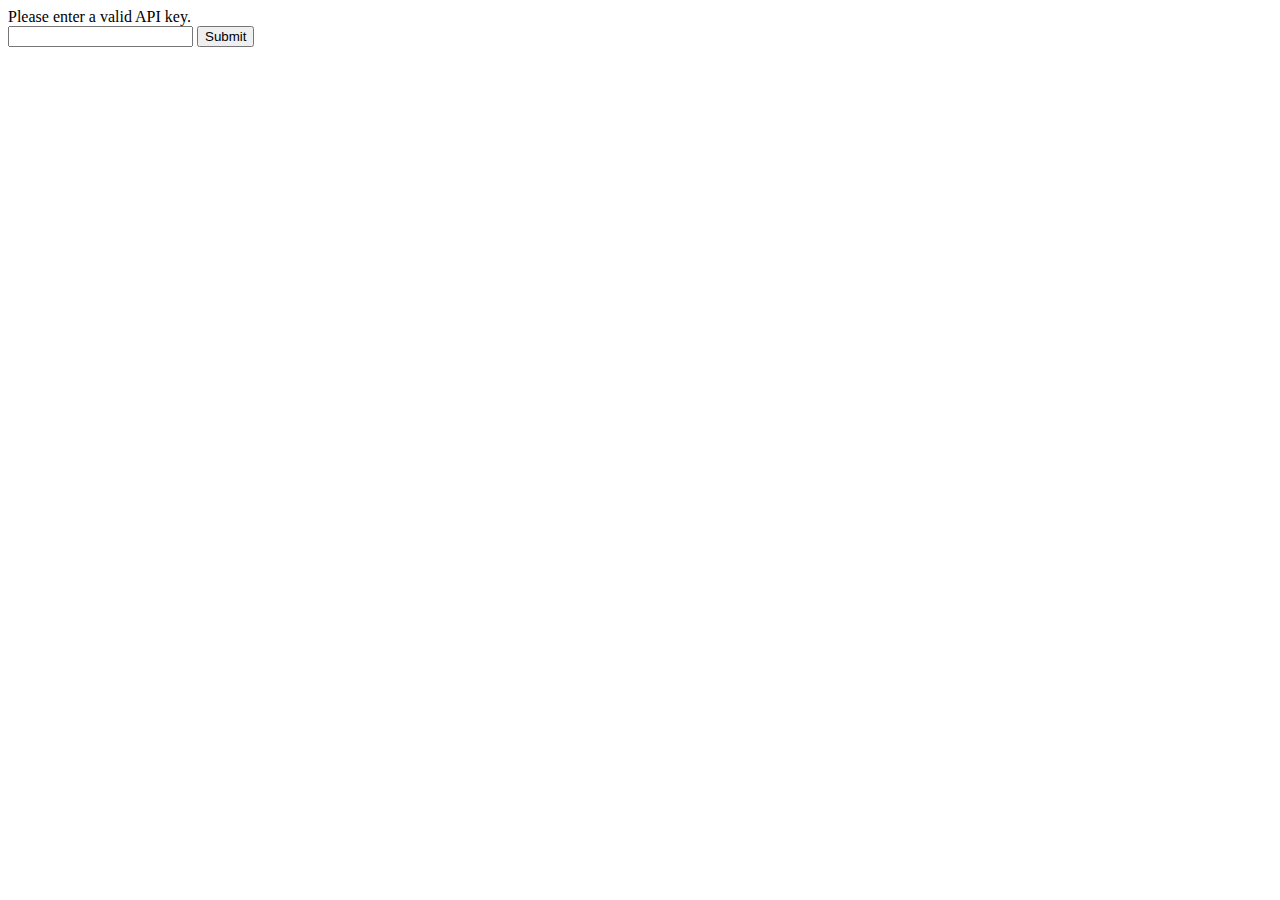
<file: index.html>
<!DOCTYPE html>
<html lang = "en">
    <head>
        <meta charset = "UTF-8">
        <meta http-equiv = "X-UA-Compatible" content = "IE=edge">
        <meta name = "viewport" content = "width=device-width, initial-scale=1.0">

        <!-- link copied from Bootstrap website i.o.f. stlying for specified classes to work -->
        <link rel = "stylesheet" href = "https://cdn.jsdelivr.net/npm/bootstrap@4.0.0/dist/css/bootstrap.min.css" integrity = "sha384-Gn5384xqQ1aoWXA+058RXPxPg6fy4IWvTNh0E263XmFcJlSAwiGgFAW/dAiS6JXm" crossorigin = "anonymous">
        <link rel = "stylesheet" href = "fontAwesome/css/all.css">
        <link rel = "stylesheet" href = "style.css">
        
        <title> Contact Book </title>
    </head>
    
    <body onload = "fetchContacts()">                                                                                  <!-- we want all contacts to immediately be displayed once index.html is opened -->
        <div class = "contact-list">
            <div class = "heading">
                <h6> Contacts </h6>           
            </div>
            <br>

            <div class = "button">
                <button id = "refresh" type = "button" class = "button" style = "float:left; margin-left: 1rem;">
                    <i class = "fa-solid fa-rotate-right"></i>
                </button>
                            
                <button id = "addContact" type = "button" class = "button" style = "float:right; margin-right: 1rem;">
                    <i class = "fa-solid fa-user-plus"></i>
                </button>
            </div>
        </div>

        <div id = "table" class = "table table-sm table-hover"> Loading contacts...</div>                                                                   <!-- contacts will be displayed here -->

        <script src = "config.js"></script>                                                                             <!-- ref'ing the func that check user's api keys & copies it onto their local device -->

        <script>
            document.getElementById("refresh").addEventListener('click', fetchContacts);                                // add an onclick event for when the user clicks on (the event) the button the id "refresh", then it will fire off the fetchContacts() func that we've already created below
            document.getElementById("addContact").addEventListener('click', addContact);                                // when user clicks on button with id "addContact", apply func "addContact", which takes user to add-contact page

            function fetchContacts(){
                fetch(rootPath + "controller/get-contacts/")
                .then(function(response){
                    return response.json();
                })
                .then(function(data){
                    displayOutput(data);                                                                                // we send the json array in the data var to the func displayOutput, which will display the contacts in the form of a table
                })
            }

            function displayOutput(data){
                output = "<table>";

                for(a in data){                                                                                         // create a for loop where the 1st item in the array that we want to iterate through is an arbitrary val "a"
                    output += `
                                <tr onclick = "editContact(${data[a].id})">
                                    <td>
                                        <img src = "${rootPath}controller/uploads/${data[a].avatar}" width = "40" >
                                    </td>

                                    <td>
                                        <p>${data[a].firstname}</p>
                                    </td>

                                    <td>
                                        <p>${data[a].lastname}</p>
                                    </td>
                                </tr>
                            `
                    }
                    output += "</table>";
                    document.getElementById("table").innerHTML = output;
            }

            function addContact(){
                window.open("add-contact.html", "_self");                                                                // func takes user to the add-contact page in the same window
            }

            function editContact(id){                                                                                    
                window.open("edit-contact.html?id=" + id, "_self");                                                      // this func passses the edit-contact.html window the id of the contact in the same page
            }
            
        </script>

        <!-- Link the JS/jquery from Bootstrap site -->
        <script src = "https://code.jquery.com/jquery-3.2.1.slim.min.js" integrity = "sha384-KJ3o2DKtIkvYIK3UENzmM7KCkRr/rE9/Qpg6aAZGJwFDMVNA/GpGFF93hXpG5KkN" crossorigin = "anonymous"></script>
        <script src = "https://cdn.jsdelivr.net/npm/popper.js@1.12.9/dist/umd/popper.min.js" integrity = "sha384-ApNbgh9B+Y1QKtv3Rn7W3mgPxhU9K/ScQsAP7hUibX39j7fakFPskvXusvfa0b4Q" crossorigin = "anonymous"></script>
        <script src = "https://cdn.jsdelivr.net/npm/bootstrap@4.0.0/dist/js/bootstrap.min.js" integrity = "sha384-JZR6Spejh4U02d8jOt6vLEHfe/JQGiRRSQQxSfFWpi1MquVdAyjUar5+76PVCmYl" crossorigin = "anonymous"></script>       
    </body>
</html>
</file>
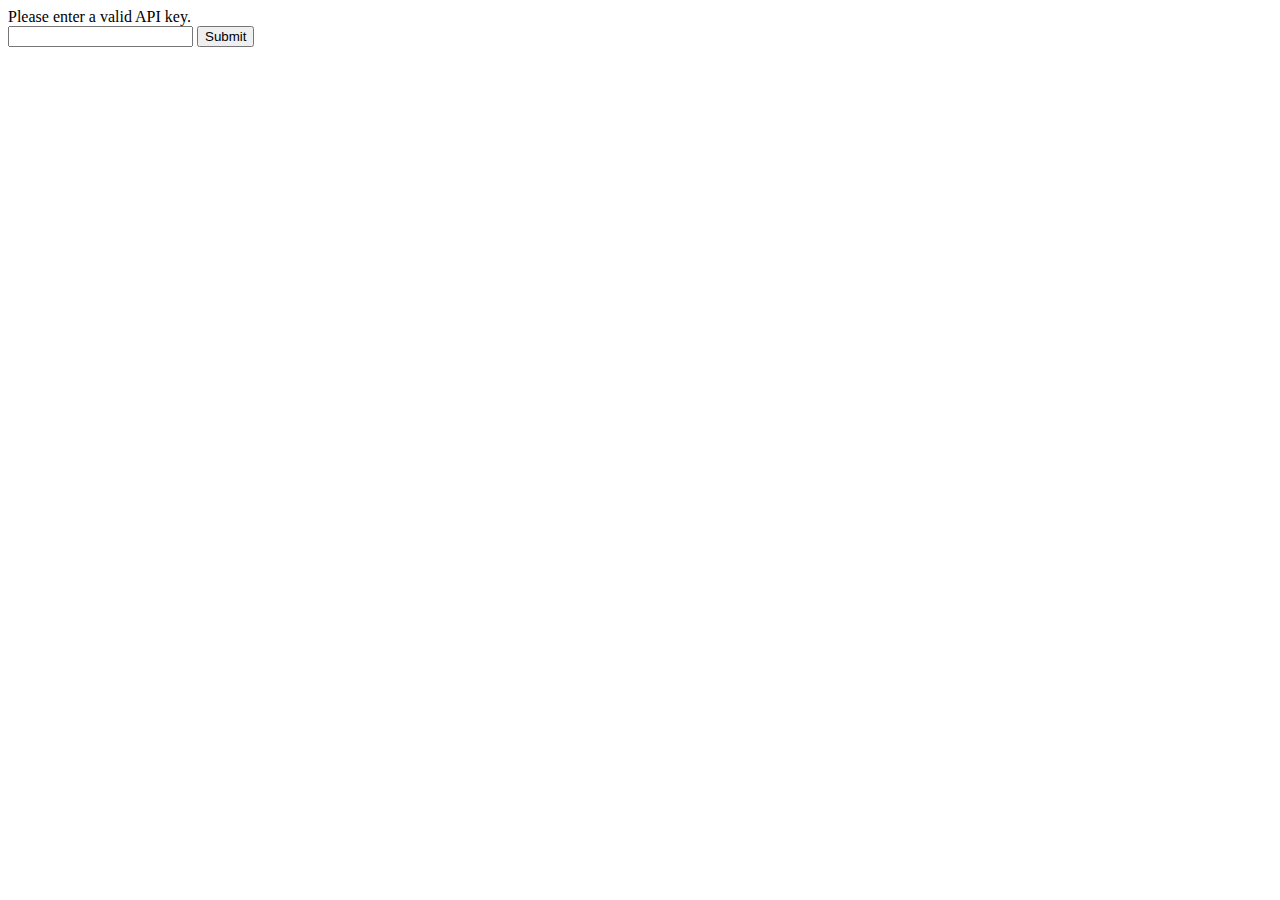
<file: add-contact.html>
<!DOCTYPE html>
    <html lang = "en">
        <head>
            <meta charset = "UTF-8">
            <meta http-equiv = "X-UA-Compatible" content = "IE=edge">
            <meta name = "viewport" content = "width=device-width, initial-scale=1.0">

            <!-- link copied from Bootstrap website i.o.f. stlying for specified classes to work -->
            <link rel = "stylesheet" href = "https://cdn.jsdelivr.net/npm/bootstrap@4.0.0/dist/css/bootstrap.min.css" integrity = "sha384-Gn5384xqQ1aoWXA+058RXPxPg6fy4IWvTNh0E263XmFcJlSAwiGgFAW/dAiS6JXm" crossorigin = "anonymous">
            <link rel = "stylesheet" href = "fontAwesome/css/all.css">
            <link rel = "stylesheet" href = "style.css">
            
            <title> Contact Book </title>
        </head>

        <body>
            <div class = "contact-list">
                <button id = "homeLink" type = "button" class = "button" style = "float: left; margin-left: 1rem;">
                    <i class="fa-solid fa-house"></i>
                </button>
                <div class = "heading">
                    <h6> Add a contact </h6>
                </div>
                
            </div>  
            
            <br>           
            
            <form id = "editForm" style = "margin-left: 2rem; margin-right: 2rem;">
                <div class = "form-group row">
                    <label for = "firstname" class = "col-sm-2 col-form-label"> First name </label>
                    <div class = "col-sm-10">
                        <input type = "text" class = "form-control" name = "firstname" id = "firstname">
                    </div>
                </div>
                <br/>

                <div class = "form-group row">
                    <label for = "lastname" class = "col-sm-2 col-form-label"> Last name </label>
                    <div class = "col-sm-10">
                        <input type = "text" class = "form-control" name = "lastname" id = "lastname">
                    </div>
                </div>
                <br/>

                <div class = "form-group row">
                    <label for = "mobile" class = "col-sm-2 col-form-label"> Mobile </label>
                    <div class = "col-sm-10">
                        <input type = "text" class = "form-control" name = "mobile" id = "mobile">
                    </div>
                </div>
                <br/>
                
                <div class = "form-group row">
                    <label for = "email" class = "col-sm-2 col-form-label"> Email </label>
                    <div class = "col-sm-10">
                        <input type = "text" class = "form-control" name = "email" id = "email">
                    </div>
                </div>
                <br/>
                
                <label for = "avatar"> Select a file </label>
                <input type = "file" name = "avatar" id = "avatar">
                <br/><br>
                
                <button type = "submit" id = "submitForm" class = "btn"> Submit </button>
            </form>

            <br/>

            

            <script src = "config.js"></script>                                                      <!-- ref'ing the func that check user's api keys & copies it onto their local device -->

            <!------------JAVASCRIPT -------------->
            <script>
                document.getElementById("submitForm").addEventListener('click', submitForm);         // when user clicks on the button with id "submitForm" apply the func submitForm, which sends the new contact info to the server where it is stored 
                document.getElementById("homeLink").addEventListener('click', homeLink);             // when user clicks on button with id "homeLink" apply func "homeLink", which takes user back to home page

                function submitForm(e){                                                              // insert param e to prev default behav
                    e.preventDefault();                                                              // prev the default behav of a form where it reloads the page i.e. we want the info to run and be submitted to the server instead 

                    const form = new FormData(document.querySelector('#editForm'));                  // declare a constant (i.e. const) and call it "form" and give it a val of the form with the id "editForm"
                    form.append('apiKey', apiKey);                                                   // we inject our apiKey into the form FormData object

                    fetch(rootPath + 'controller/insert-contact/', {                                  // full url to server
                        method: 'POST',                                                              //
                        headers: {'Accept': 'application/json, *.*'},                                // *.* = accept all data types
                        body: form
                    })
                    .then(function(response){
                        return response.text();
                    })
                    .then(function(data){
                        if(data == "1"){
                            alert("Contact added.");                                                 // pop-up alert where user clicks "ok"/"cancel", etc
                            homeLink();                                                              //link user to home page once contact is successfully added
                        }
                        else{
                            alert(data);
                            homeLink();                                                              // link back to home page when error is displayed
                        }
                    })
                }

                function homeLink(){
                    window.open("index.html", "_self");                                              // opens a window to index.html. _self is a param that ref's to the same window i.e. index.html must open up in the same window and not a new window
                }



                
            </script>

        <!-- Link the JS/jquery from Bootstrap site -->
        <script src = "https://code.jquery.com/jquery-3.2.1.slim.min.js" integrity = "sha384-KJ3o2DKtIkvYIK3UENzmM7KCkRr/rE9/Qpg6aAZGJwFDMVNA/GpGFF93hXpG5KkN" crossorigin = "anonymous"></script>
        <script src = "https://cdn.jsdelivr.net/npm/popper.js@1.12.9/dist/umd/popper.min.js" integrity = "sha384-ApNbgh9B+Y1QKtv3Rn7W3mgPxhU9K/ScQsAP7hUibX39j7fakFPskvXusvfa0b4Q" crossorigin = "anonymous"></script>
        <script src = "https://cdn.jsdelivr.net/npm/bootstrap@4.0.0/dist/js/bootstrap.min.js" integrity = "sha384-JZR6Spejh4U02d8jOt6vLEHfe/JQGiRRSQQxSfFWpi1MquVdAyjUar5+76PVCmYl" crossorigin = "anonymous"></script>       
    </body>
</html>
</file>
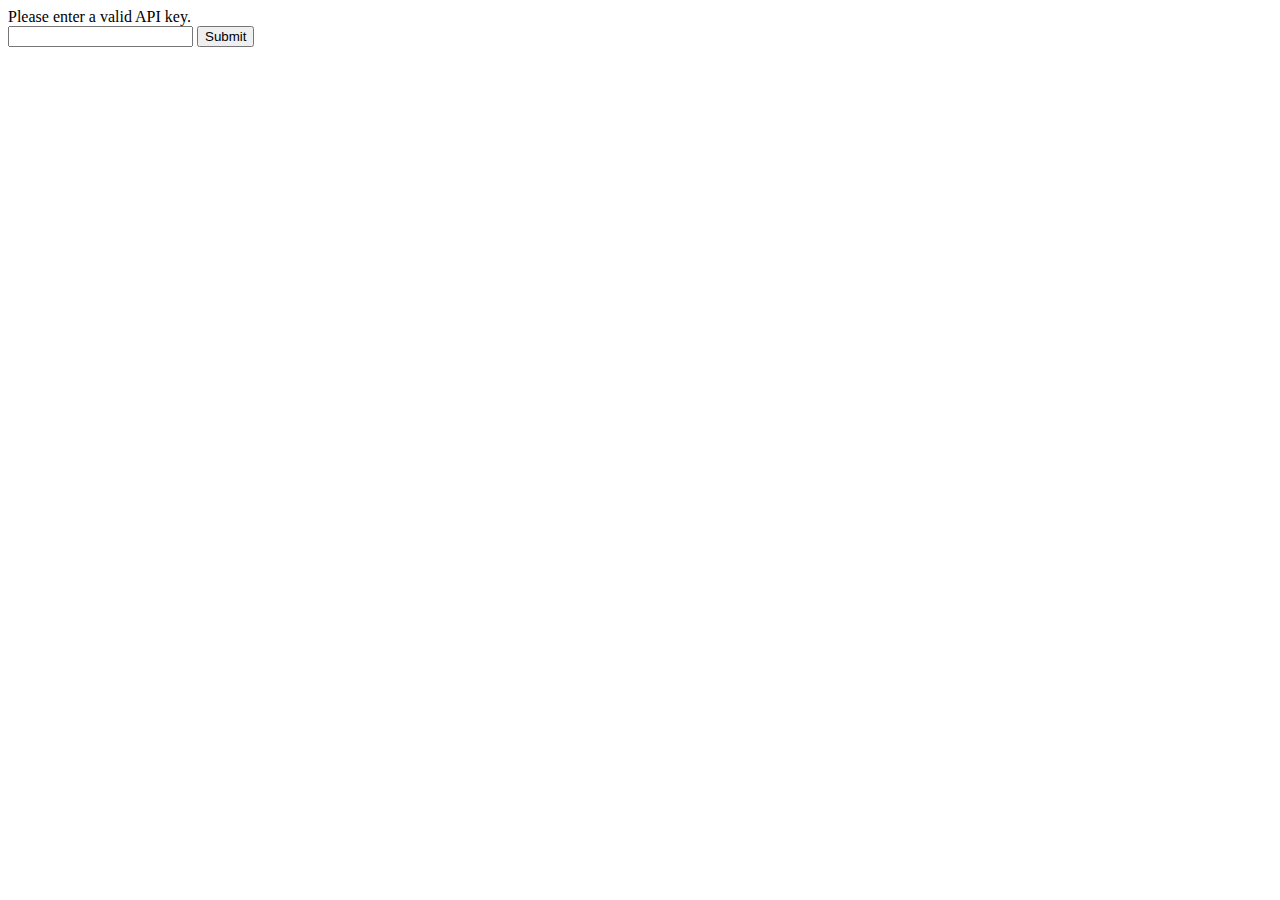
<file: edit-contact.html>
<!DOCTYPE html>
<html lang = "en">
    <head>
        <meta charset = "UTF-8">
        <meta http-equiv = "X-UA-Compatible" content = "IE=edge">
        <meta name = "viewport" content = "width=device-width, initial-scale=1.0">

        <!-- link copied from Bootstrap website i.o.f. stlying for specified classes to work -->
        <link rel = "stylesheet" href = "https://cdn.jsdelivr.net/npm/bootstrap@4.0.0/dist/css/bootstrap.min.css" integrity = "sha384-Gn5384xqQ1aoWXA+058RXPxPg6fy4IWvTNh0E263XmFcJlSAwiGgFAW/dAiS6JXm" crossorigin = "anonymous">
        <link rel = "stylesheet" href = "fontAwesome/css/all.css">
        <link rel = "stylesheet" href = "style.css">
        
        <title> Contact Book </title>
    </head>

    <body onload = "getContact()">
        
        <div id = "avatarImage"></div>

        <div class = "editButtons">
            <button id = "homeLink" type = "button" class = "button"><i class="fa-solid fa-house"></i></button>
            <button id = "editContact" type = "button" class = "button"><i class="fa-solid fa-pen"></i></button>
            <button id = "deleteContact" type = "button" class = "button"><i class="fa-solid fa-trash"></i></button>
        </div>

        <br>

        <form id = "editForm" style = "margin-left: 2rem; margin-right: 2rem;">
            <div class = "form-group row">
                <label for = "firstname" class = "col-sm-2 col-form-label"> First name </label>
                <div class = "col-sm-10">
                    <input type = "text" class = "form-control" name = "firstname" id = "firstname" readonly>                                      <!-- the elements in the form on this page is read-only cos user might only want to view and not edit a contact -->
                </div>
            </div>
            <br/>

            <div class = "form-group row">
                <label for = "lastname" class = "col-sm-2 col-form-label"> Last name </label>
                <div class = "col-sm-10">
                    <input type = "text" class = "form-control" name = "lastname" id = "lastname" readonly>
                </div>
            </div>
            <br/>

            <div class = "form-group row">
                <label for = "mobile" class = "col-sm-2 col-form-label"> Mobile </label>
                <div class = "col-sm-10">
                    <input type = "text" class = "form-control" name = "mobile" id = "mobile" readonly>
                </div>
            </div>
            <br/>
           
            <div class = "form-group row">
                <label for = "email" class = "col-sm-2 col-form-label"> Email </label>
                <div class = "col-sm-10">
                    <input type = "text" class = "form-control" name = "email" id = "email" readonly>
                </div>
            </div>
            <br/>
           
           
            <label for = "avatar" id = "avatarLabel" hidden> Change profile picture </label>
            <input type = "file" name = "avatar" id = "avatar" hidden>                                              <!-- buttons are hidden cos its only nece to be visisble if the user is editing a contact-->
            <br/><br/>
           
            <button type = "submit" id = "submitForm" hidden> Submit </button>
        </form>

        <br/><br/>

        


        <script src = "config.js"></script>                                                                             <!-- ref'ing the func that check user's api keys & copies it onto their local device -->

        <!-------------JAVASCRIPT-------------->
        <script>
            var id = getId();
            document.getElementById("homeLink").addEventListener('click', homeLink);
            document.getElementById("editContact").addEventListener('click', editContact);
            document.getElementById("submitForm").addEventListener('click', submitForm);
            document.getElementById("deleteContact").addEventListener('click', deleteContact);

            function getId(){
                var url = window.location.href;
                var pos = url.search("=");                                                                              // position of = sign cos #id apprs after it
                var id = url.slice(pos + 1);                                                                            // extracts the val after the position of the = sign
                return id;
            }

            function getContact(){
                fetch(rootPath + 'controller/get-contacts/?id=' + id)
                .then(function(response){
                    return response.json();
                })
                .then(function(data){
                    displayOutput(data);                                                                                // display contact info
                })
            }

            function homeLink(){
                window.open("index.html", "_self");                                                                     // func takes user to the home page in the same window
            }

            function displayOutput(data){
                avatarImg = `
                            <img src = "${rootPath}/controller/uploads/${data[0].avatar}" width = "200"  class = "rounded-circle mx-auto d-block img-fluid img-thumbnail">               
                            `
                document.getElementById("avatarImage").innerHTML = avatarImg;
                document.getElementById("firstname").value = data[0].firstname;
                document.getElementById("lastname").value = data[0].lastname;
                document.getElementById("mobile").value = data[0].mobile;
                document.getElementById("email").value = data[0].email;
            }

            function editContact(){
                document.getElementById("firstname").readOnly = false;
                document.getElementById("lastname").readOnly = false;
                document.getElementById("mobile").readOnly = false;
                document.getElementById("email").readOnly = false;
                document.getElementById("avatar").hidden = false;
                document.getElementById("submitForm").hidden = false;
            }

            function submitForm(e){
                e.preventDefault();

                const form = new FormData(document.querySelector("#editForm"));                                         // create a constant called "form" that contains all the data inside the form with the id "editForm" that was inputtd by the user
                form.append('apiKey', apiKey);
                form.append('id', id);

                fetch(rootPath + 'controller/edit-contact/', {                                                          // full url to server
                        method: 'POST',                                                
                        headers: {'Accept': 'application/json, *.*'},                                                   // *.* = accept all data types
                        body: form
                    })
                    .then(function(response){
                        return response.text();
                    })
                    .then(function(data){
                        if(data == "1"){
                            alert("Contact edited.");                                                 // pop-up alert where user clicks "ok"/"cancel", etc
                            homeLink();                                                              //link user to home page once contact is successfully added
                        }
                        else{
                            alert(data);
                            homeLink();                                                              // link back to home page when error is displayed
                        }
                    })
            }

            function deleteContact(){
                var confirmDelete = confirm("Are you sure you want to delete this contact?");        // confirm dialogu box w. two opt's apprs: confirm/delete. whatev one the user chooses will be stored in the var "confirmDelete"

                if(confirmDelete == true){
                    fetch(rootPath + 'controller/delete-contact/?id=' + id)                           // fetch call is made to server, specifically to the delete-contact func, and a response comes back either in form of a 1 (successfully del'd) or if unsuccessful, an alert will appr saying why it was unsucc'l and it will go back to home page
                    .then(function(response){
                        return response.text();
                    })
                    .then(function(data){
                        if(data == "1"){
                            homeLink();                                                              // if contact successfully del'd (1) go back to home page
                        }
                        else{
                            alert(data);
                        }
                    })
                }
            }

            

        </script>

        <!-- Link the JS/jquery from Bootstrap site -->
        <script src = "https://code.jquery.com/jquery-3.2.1.slim.min.js" integrity = "sha384-KJ3o2DKtIkvYIK3UENzmM7KCkRr/rE9/Qpg6aAZGJwFDMVNA/GpGFF93hXpG5KkN" crossorigin = "anonymous"></script>
        <script src = "https://cdn.jsdelivr.net/npm/popper.js@1.12.9/dist/umd/popper.min.js" integrity = "sha384-ApNbgh9B+Y1QKtv3Rn7W3mgPxhU9K/ScQsAP7hUibX39j7fakFPskvXusvfa0b4Q" crossorigin = "anonymous"></script>
        <script src = "https://cdn.jsdelivr.net/npm/bootstrap@4.0.0/dist/js/bootstrap.min.js" integrity = "sha384-JZR6Spejh4U02d8jOt6vLEHfe/JQGiRRSQQxSfFWpi1MquVdAyjUar5+76PVCmYl" crossorigin = "anonymous"></script>       
    </body>
</html>
</file>
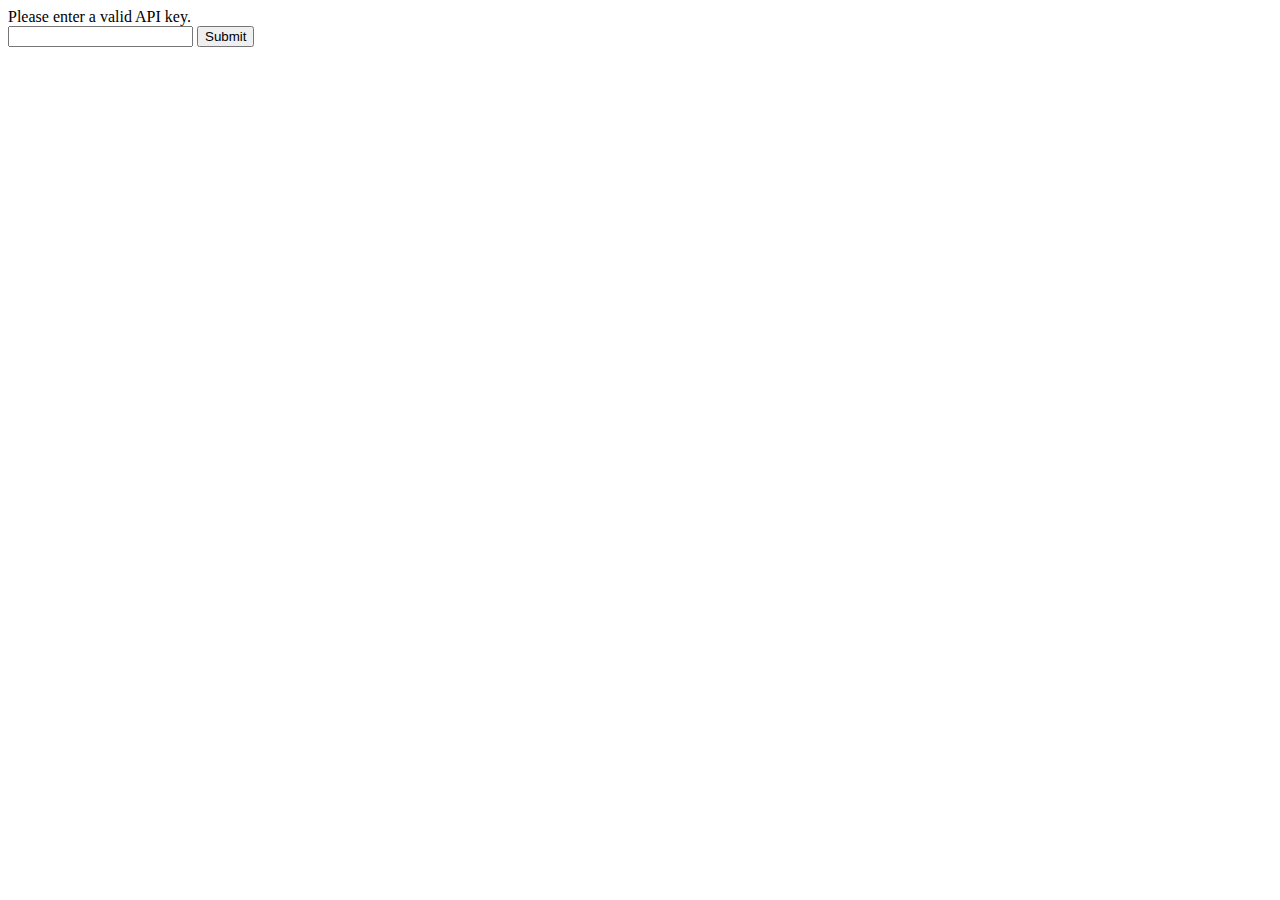
<file: enter-api-key.html>
<!DOCTYPE html>
<html>
    <head>
        <title>API Key</title>
        <meta charset="UTF-8">
        <meta name="viewport" content="width=device-width, initial-scale=1.0">
    </head>
    <body>
        <div>Please enter a valid API key.</div>
        <form>
            <input type="email" id="apiKey" name="apiKey"/>
            <button id="submitApiKey">Submit</button>
        </form>

        
        <script>
            let rootPath = "https://mysite.itvarsity.org/api/ContactBook/";
            document.getElementById("submitApiKey").addEventListener('click', setApiKey);

            function setApiKey(e){
                e.preventDefault();
                
                apiKey = document.getElementById("apiKey").value;
                fetch(rootPath + "controller/api-key/?apiKey=" + apiKey)
                        .then(function (response) {
                            return response.text();
                        })
                        .then(function (data) {
                            
                            if (data == "1") {
                                localStorage.setItem("apiKey", apiKey);
                                window.open("index.html", "_self");
                            } else {
                                alert(data + "Invalid API key entered!");
                            }
                        })
            }
        </script>
    </body>
</html>
</file>
<file: style.css>
html{
    width: 100%;
}

body{
    font-family: Tahoma;
    margin     : 0;
    padding    : 0;    

}

.contact-list{
    background-color: rgb(43, 43, 192);
    color           : white;
    height          : 3rem;
    padding-top     : 0.8rem;
    font-weight     : 100;
}

.heading h6{
    text-align: center;
}

table{
    width: 100%;
}

.table p{
    font-size: 16px;
}

img{
    text-align      : center;
    background-color: white;
    border-radius   : 50%;
}

.button{
    background-color: rgb(43, 43, 192);
    color           : white;
    border-radius   : 50%;
    border-color    : white;
    font-size       : smaller;
    border          : 1px;
}

.contact-list button i:hover{
    font-size: larger;
}

.contact-list .button{
    text-align: center;
    margin-bottom: 1rem;
}

.button i:hover{
    font-size: larger;
}

/************************* EDIT CONTACT PAGE ******************************/

#avatarImage {
    background-color: rgb(43, 43, 192);
    padding-top: 1.5rem;
    padding-bottom: 1.5rem;
}

.editButtons{
    text-align: center;
    margin-top: 1rem;
}

.editButtons .button{
    margin-left: 1.5rem;
}

.btn {
    background-color: rgb(43, 43, 192);
    color: white;
    border: 1px solid black;
}

.btn:hover{
    background-color: rgba(43, 43, 192, 0.877);
}

/************************* EDIT CONTACT PAGE ******************************/
</file>
